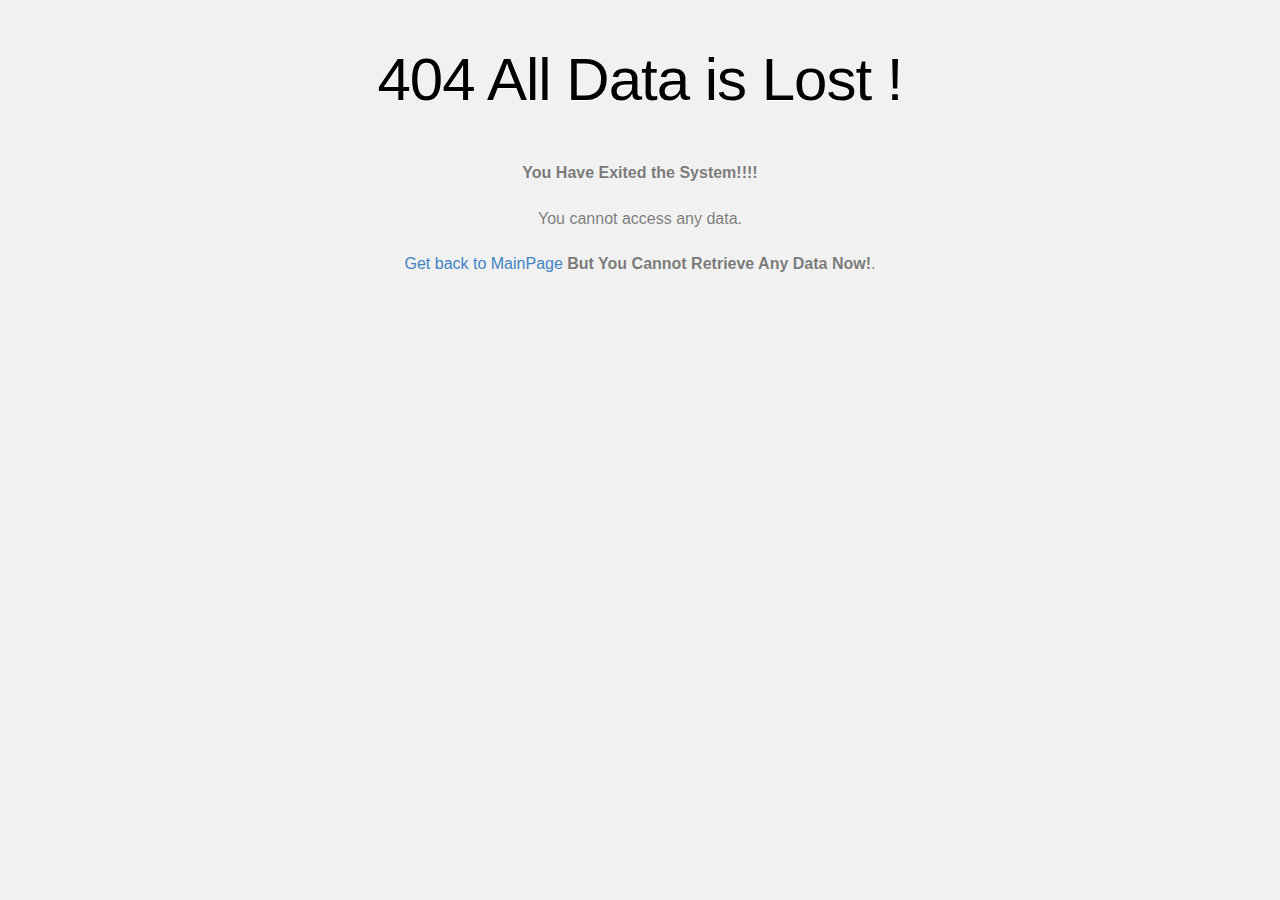
<file: ExitPage.html>
<!DOCTYPE html>
<!-- saved from url=(0050)https://kevin-peiris.github.io/MOS-Burger-Website/ -->
<html><head><meta http-equiv="Content-Type" content="text/html; charset=UTF-8">
    
    <meta http-equiv="Content-Security-Policy" content="default-src &#39;none&#39;; style-src &#39;unsafe-inline&#39;; img-src data:; connect-src &#39;self&#39;">
    <title>Page not found · GitHub Pages</title>
    <style type="text/css" media="screen">
      body {
        background-color: #f1f1f1;
        margin: 0;
        font-family: "Helvetica Neue", Helvetica, Arial, sans-serif;
      }

      .container { margin: 50px auto 40px auto; width: 600px; text-align: center; }

      a { color: #4183c4; text-decoration: none; }
      a:hover { text-decoration: underline; }

      h1 { width: 800px; position:relative; left: -100px; letter-spacing: -1px; line-height: 60px; font-size: 60px; font-weight: 100; margin: 0px 0 50px 0; text-shadow: 0 1px 0 #fff; }
      p { color: rgba(0, 0, 0, 0.5); margin: 20px 0; line-height: 1.6; }

      ul { list-style: none; margin: 25px 0; padding: 0; }
      li { display: table-cell; font-weight: bold; width: 1%; }

      .logo { display: inline-block; margin-top: 35px; }
      .logo-img-2x { display: none; }
      @media
      only screen and (-webkit-min-device-pixel-ratio: 2),
      only screen and (   min--moz-device-pixel-ratio: 2),
      only screen and (     -o-min-device-pixel-ratio: 2/1),
      only screen and (        min-device-pixel-ratio: 2),
      only screen and (                min-resolution: 192dpi),
      only screen and (                min-resolution: 2dppx) {
        .logo-img-1x { display: none; }
        .logo-img-2x { display: inline-block; }
      }

      #suggestions {
        margin-top: 35px;
        color: #ccc;
      }
      #suggestions a {
        color: #666666;
        font-weight: 200;
        font-size: 14px;
        margin: 0 10px;
      }

    </style>
  </head>
  <body>

    <div class="container">

      <h1>404 All Data is Lost !</h1>
      <p><strong>You Have Exited the System!!!!</strong></p>

      <p>
        You cannot access any data.
      </p>

      <p>
        <a href="https://kevin-peiris.github.io/MOS-Burger-Website/">Get back to MainPage</a>
        <strong>But You Cannot Retrieve Any Data Now!</strong>.
      </p>

    </div>
  

</body></html>
</file>
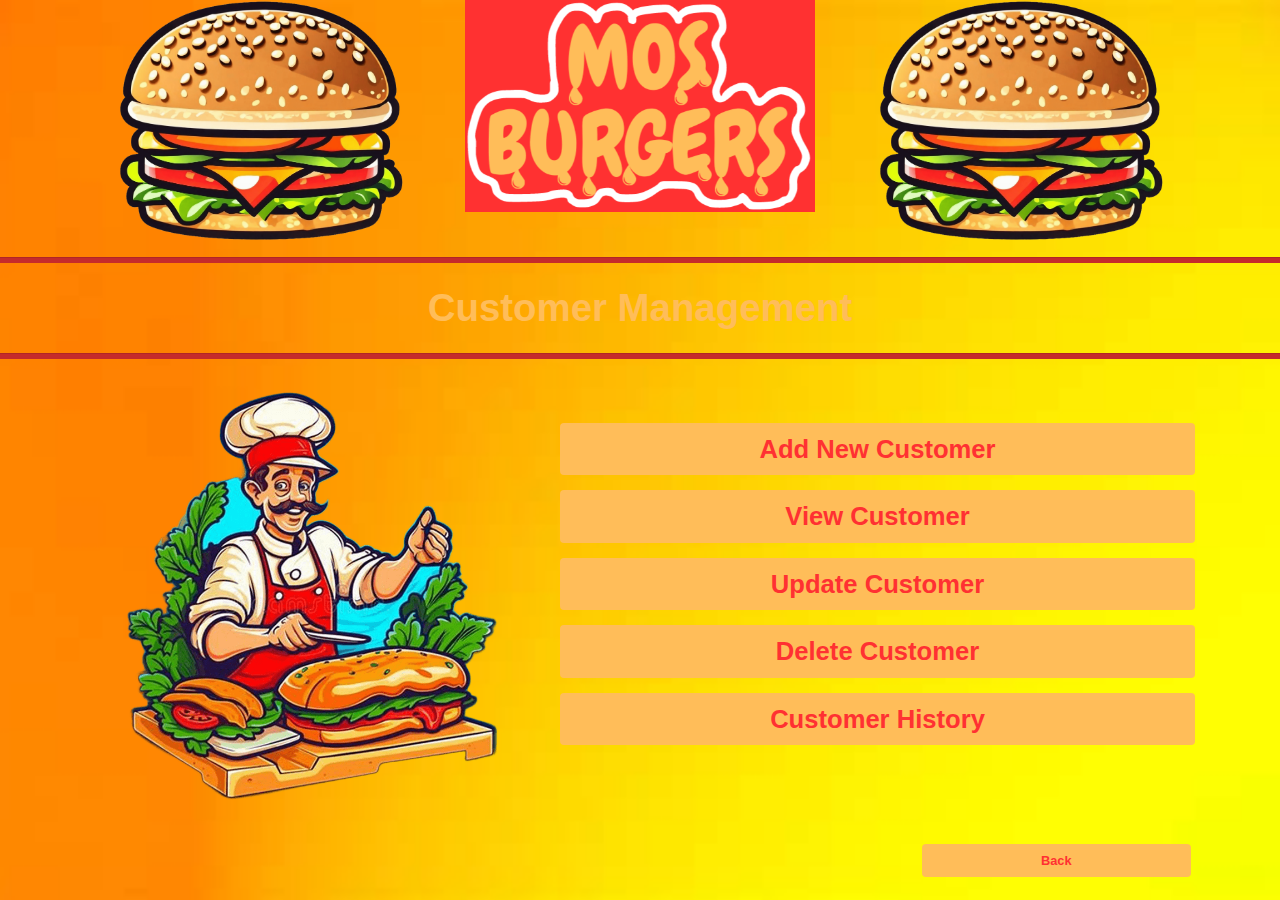
<file: Customer/CustomerMain.html>
<!DOCTYPE html>
<html lang="en">
<head>
    <meta charset="UTF-8">
    <meta name="viewport" content="width=device-width, initial-scale=1.0">
    <title>Customer Management</title>
    
    <link href="https://maxcdn.bootstrapcdn.com/bootstrap/4.5.2/css/bootstrap.min.css" rel="stylesheet">
    <link rel="stylesheet" href="style.css">
</head>
<body>
    <div class="container">
        <div class="row">
          
          <div class="col-4">
            <center><img src="../img/Burger(1).png" class="img-fluid h-25 " alt="burger"></center>
          </div>
          
          <div class="col-4">
            <center><img src="../img/MOS Burger LOGO4.png" class="img-fluid mt-20px" alt="logo"></center>
            
          </div>
          
          <div class="col-4">
            <center><img src="../img/Burger(1).png" class="img-fluid h-25 " alt="burger"></center>
          </div>
        </div>
    </div>

    
    <hr>

    <div class="container w-auto">
            <center>
                <p id="titleText">Customer Management</p>
            </center>
    </div>

    <hr>

    <div class="container">
        <div class="row">
  
          <div class="col-5">
            <img src="../img/chef4 (1).png" class="img-fluid h-100" alt="chef">
          </div>
  
          <div class="col-7">
            <center>
              <a href="CustomerAdd.html" class="btn mt-5 w-100" tabindex="-1" role="button" id="mainBtn">Add New Customer</a>
              <a href="CustomerView.html" class="btn w-100" tabindex="-1" role="button" id="mainBtn">View Customer</a>
              <a href="CustomerUpdate.html" class="btn w-100" tabindex="-1" role="button" id="mainBtn">Update Customer</a>
              <a href="CustomerDelete.html" class="btn w-100" tabindex="-1" role="button" id="mainBtn">Delete Customer</a>
              <a href="CustomerHistory.html" class="btn w-100" tabindex="-1" role="button" id="mainBtn">Customer History</a>
            </center>
            
          </div>
  
        </div>
        
      </div>
  
      
    <div class="container">
        <div class="d-flex justify-content-end">
            <div class="w-25 p-1">
                <a href="../index.html" class="btn w-100" tabindex="-1" role="button" id="mainExitBtn">Back</a>
            </div>
        </div>
    </div>
    

      
      <script src="https://maxcdn.bootstrapcdn.com/bootstrap/4.5.2/js/bootstrap.min.js"></script>
      
      </body>
</html>
</file>
<file: Customer/style.css>
body {
    background-image: url('/img/mos%20background%20image.jpeg');
    background-position: center;
    background-repeat: no-repeat;
    background-size: cover;
    background-attachment: fixed;
}

hr{
    
    height: 5px;
    background-color: #c52b2b;
    
    padding: -300;
}

#mainBtn{
    background-color: #FFBD59; 
    font-weight: 600;
    color: #FF3132;
    margin-top: 15px;
    font-size: 2vw;
}

#mainExitBtn{
    background-color: #FFBD59;
    font-weight: bolder;
    color: #FF3132;
    margin-top: 20px;
    font-size: 1vw;
    
}

#search-button{
    background-color: #FF3132;
    font-weight: bolder;
    color: #FFBD59;
    margin-top: 20px;
    font-size: 1vw;
    
}

#subBtnS{
    background-color: #FF3132;
    font-weight: bolder;
    color: #FFBD59;
    margin-top: 20px;
    font-size: 1vw;
    
}

#titleText{
    color: #FFBD59;
    font-weight: 700;
    font-size: 3vw;
}

#partition{
    background-color: #FFBD59;
    width: 100%;
    height: 500px;
    margin-top: -16px;
}

#subtitle{
    color: #FF3132;
    font-weight: 600;
    font-size: 2vw;
}
</file>
